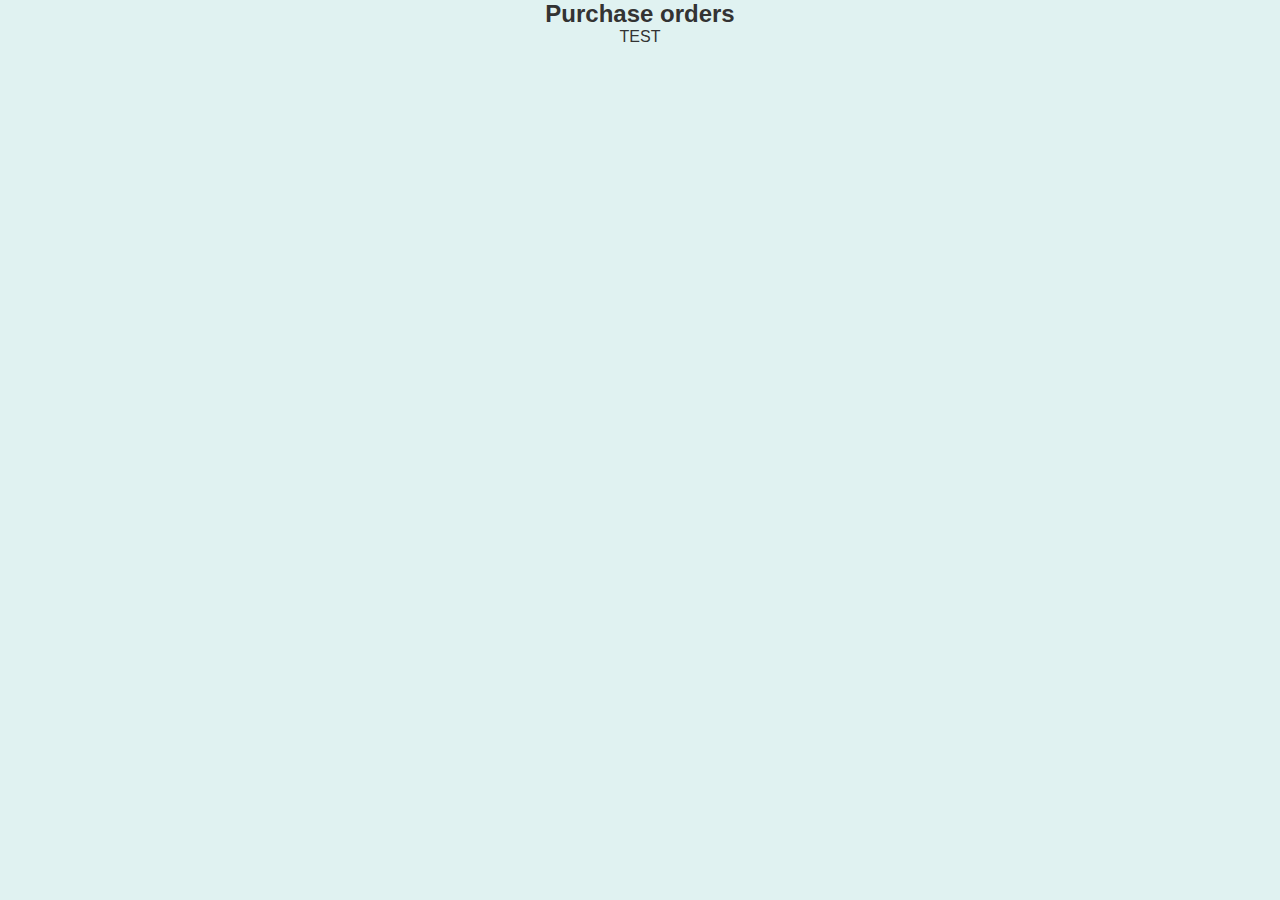
<file: pages/purchase-orders.html>
<!DOCTYPE html>
<html lang="en">
<head>
    <meta charset="UTF-8">
    <meta name="viewport" content="width=device-width, initial-scale=1.0">
    <title>Purchase orders</title>
    <link rel="stylesheet" href="../styles.css">
</head>
<body>
    <div class="content">
        <h2>Purchase orders</h2>
        <p>TEST</p>
    </div>
</body>
</html>
</file>
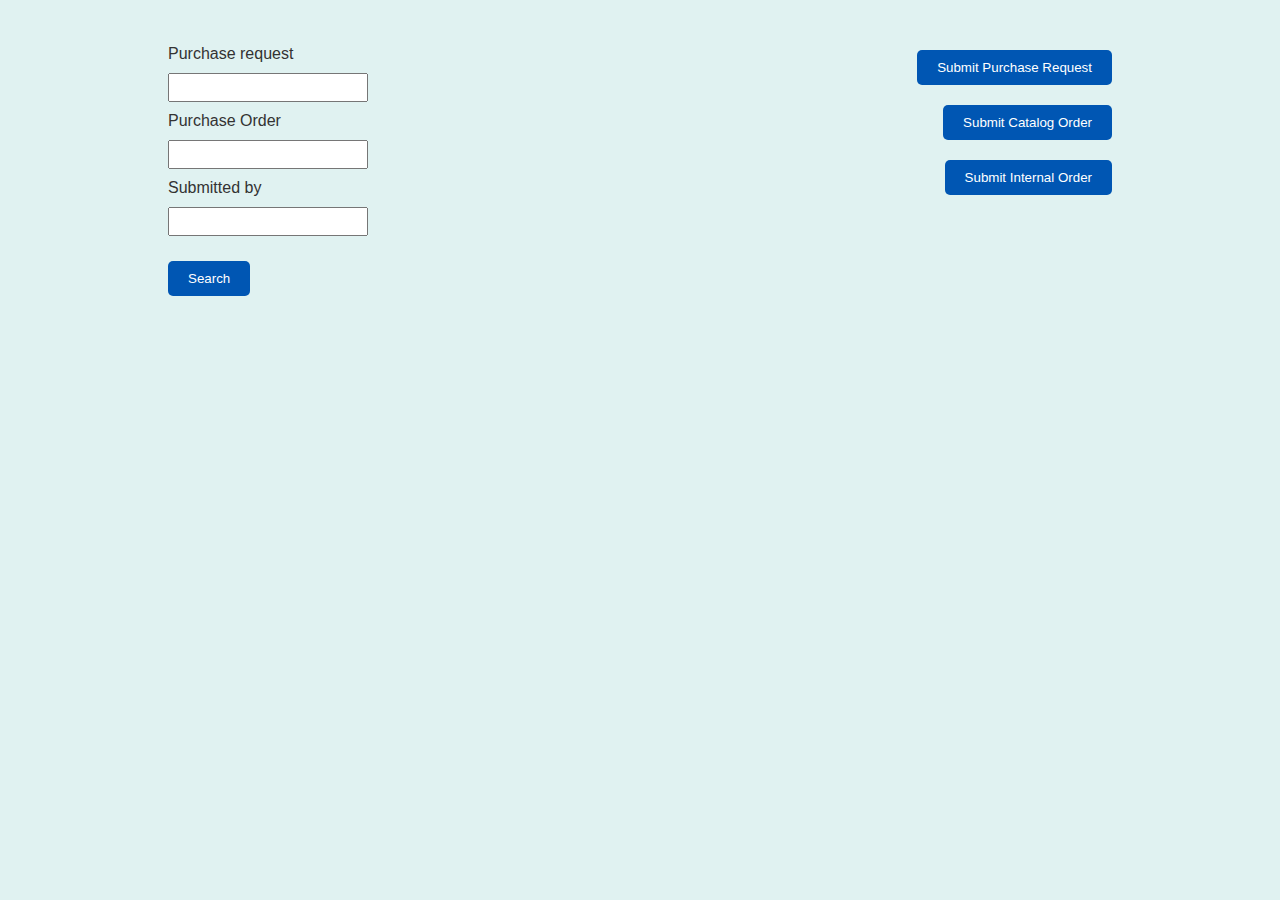
<file: pages/purchase-requests.html>
<!DOCTYPE html>
<html lang="en">
<head>
    <meta charset="UTF-8">
    <meta name="viewport" content="width=device-width, initial-scale=1.0">
    <title>Purchase Requests</title>
    <link rel="stylesheet" href="../styles.css">
    <style>
        .container {
            display: flex;
            justify-content: space-between;
        }
        .left-panel, .right-panel {
            flex: 1;
            margin: 20px;
        }
        .right-panel {
            display: flex;
            flex-direction: column;
            align-items: flex-end;
        }
        .right-panel button, .left-panel button {
            margin: 10px 0;
            padding: 10px 20px;
            background-color: #0056b3;
            color: white;
            border: none;
            border-radius: 5px;
            cursor: pointer;
        }
        .left-panel {
            display: flex;
            flex-direction: column;
            align-items: flex-start;
        }
        .left-panel label, .left-panel input {
            margin: 5px 0;
        }
        .left-panel input {
            padding: 5px;
            width: 200px;
        }
        .left-panel button {
            margin-top: 20px;
        }
    </style>
    <script>
        function loadSubmitPurchaseRequest() {
            window.location.href = 'submit-purchase-request.html';
        }
    </script>
</head>
<body>
    <div class="container">
        <div class="left-panel">
            <label for="purchase-request">Purchase request</label>
            <input type="text" id="purchase-request" name="purchase-request">
            <label for="purchase-order">Purchase Order</label>
            <input type="text" id="purchase-order" name="purchase-order">
            <label for="submitted-by">Submitted by</label>
            <input type="text" id="submitted-by" name="submitted-by">
            <button>Search</button>
        </div>
        <div class="right-panel">
            <button onclick="loadSubmitPurchaseRequest()">Submit Purchase Request</button>
            <button>Submit Catalog Order</button>
            <button>Submit Internal Order</button>
        </div>
    </div>
</body>
</html>
</file>
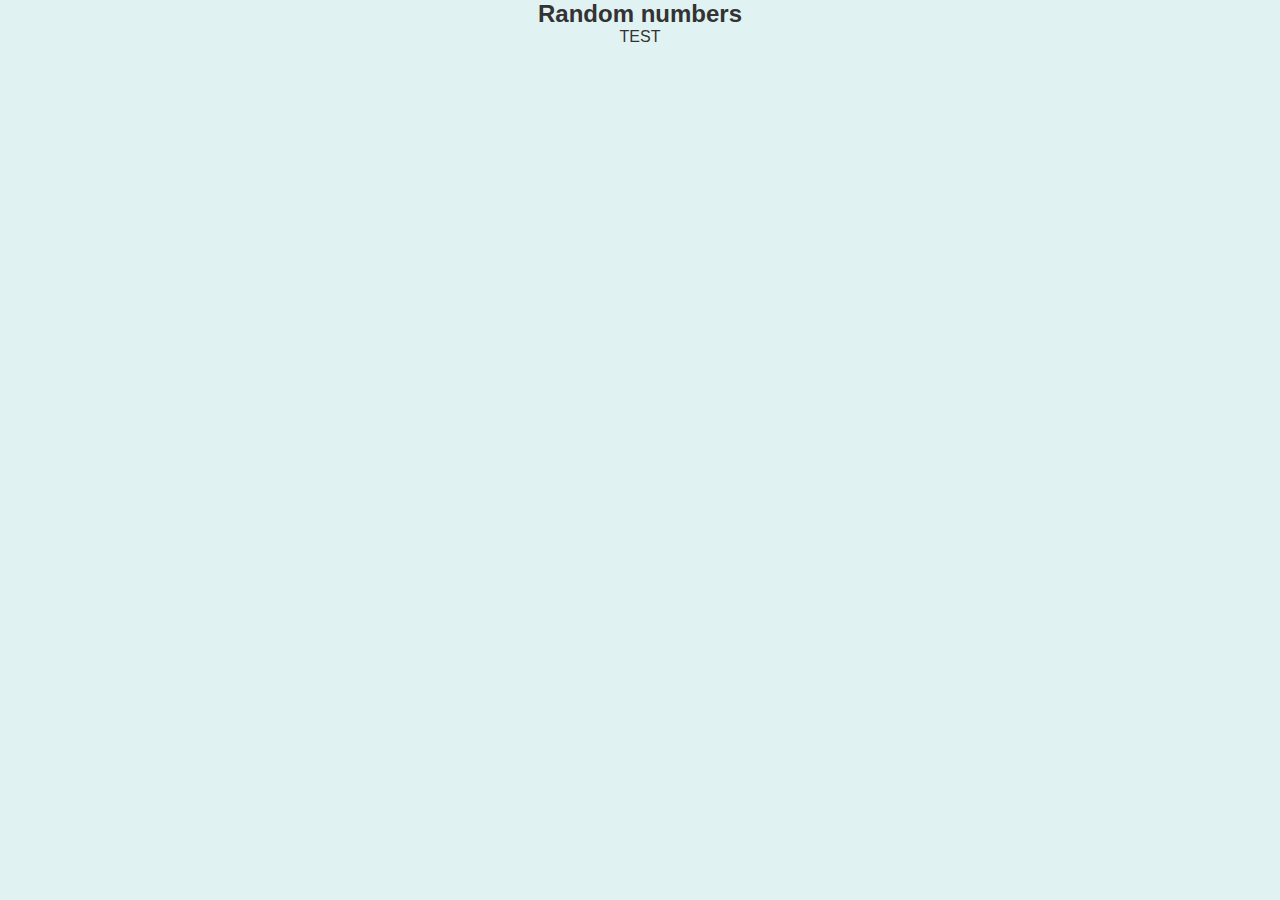
<file: pages/random-numbers.html>
<!DOCTYPE html>
<html lang="en">
<head>
    <meta charset="UTF-8">
    <meta name="viewport" content="width=device-width, initial-scale=1.0">
    <title>Random numbers</title>
    <link rel="stylesheet" href="../styles.css">
</head>
<body>
    <div class="content">
        <h2>Random numbers</h2>
        <p>TEST</p>
    </div>
</body>
</html>
</file>
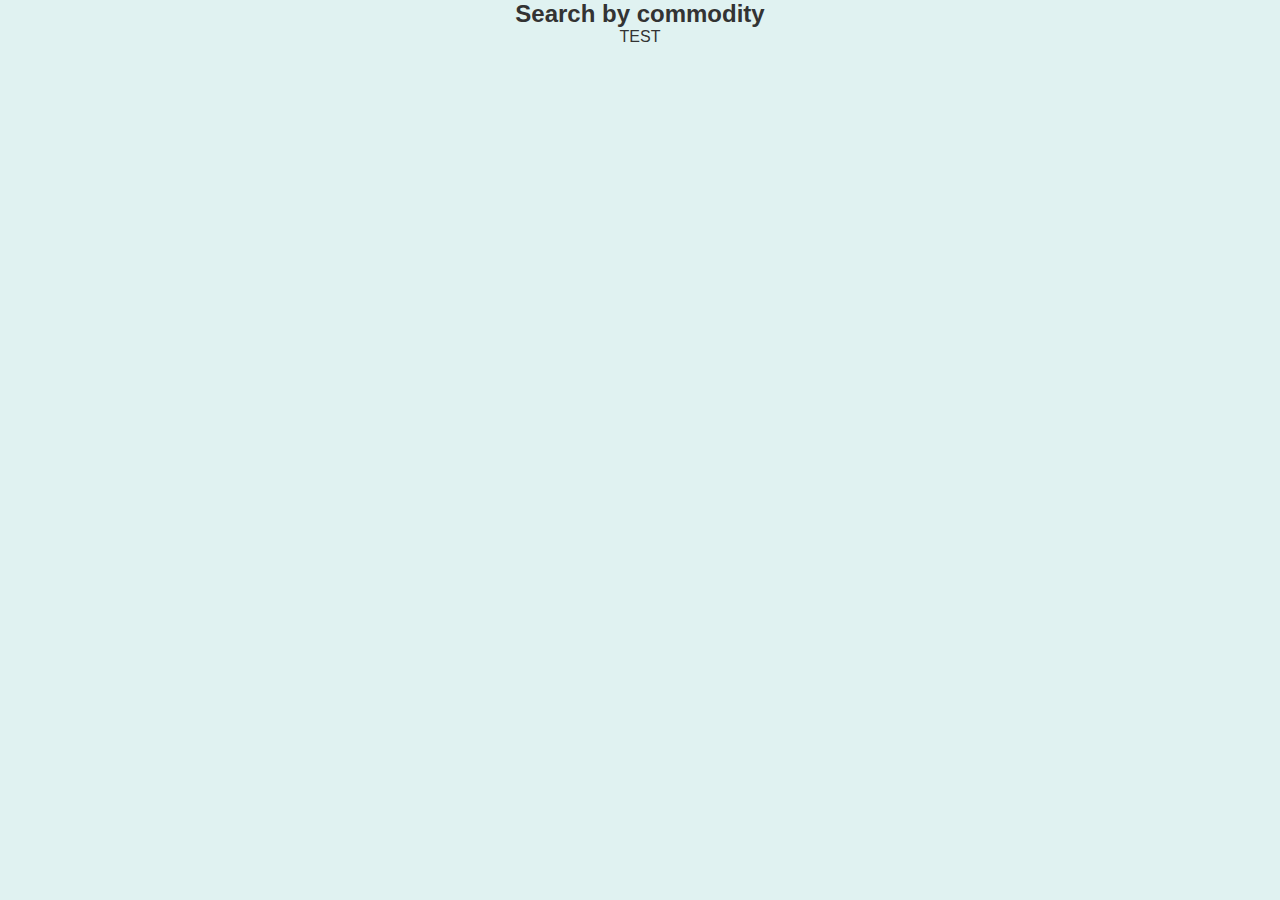
<file: pages/search-by-commodity.html>
<!DOCTYPE html>
<html lang="en">
<head>
    <meta charset="UTF-8">
    <meta name="viewport" content="width=device-width, initial-scale=1.0">
    <title>Search by commodity</title>
    <link rel="stylesheet" href="../styles.css">
</head>
<body>
    <div class="content">
        <h2>Search by commodity</h2>
        <p>TEST</p>
    </div>
</body>
</html>
</file>
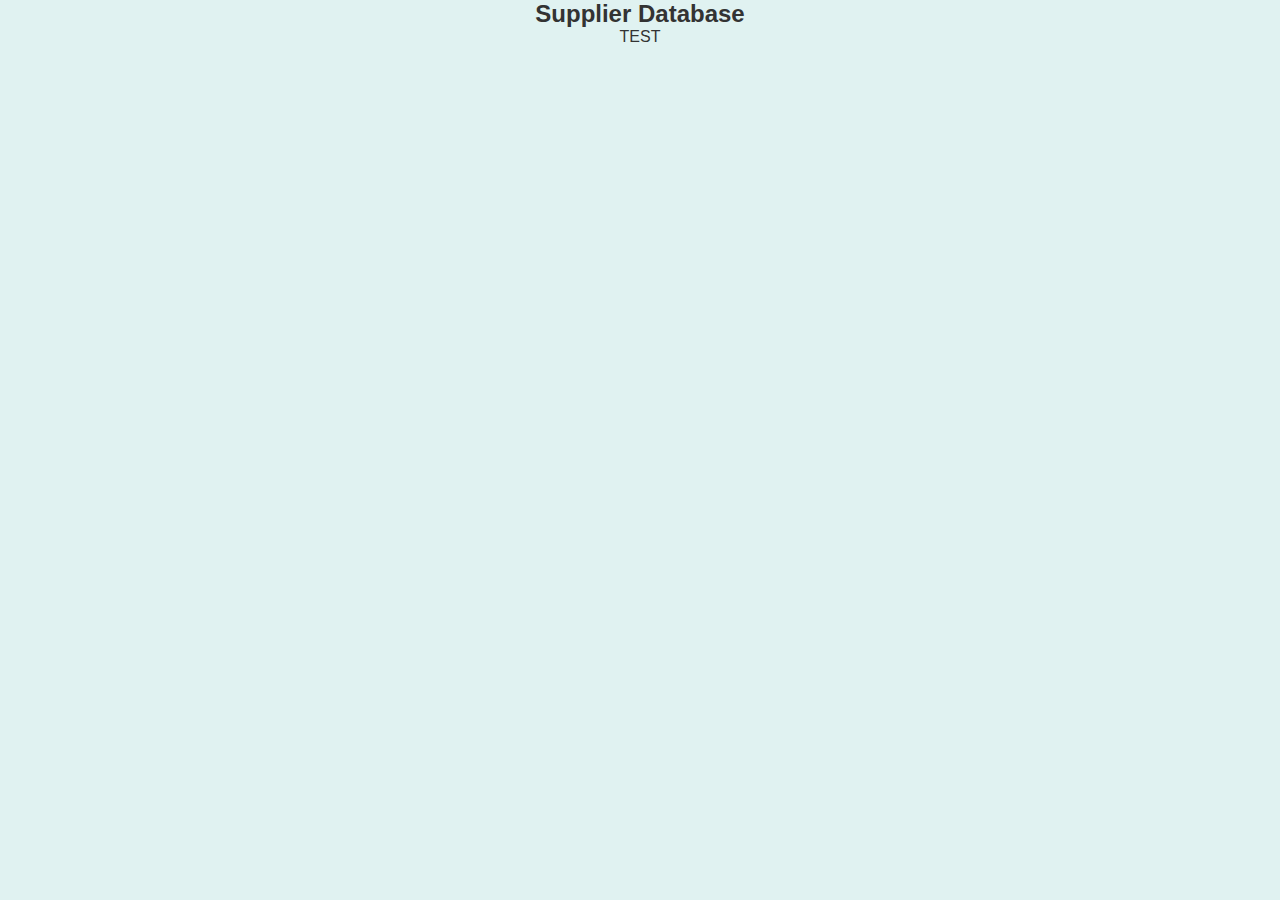
<file: pages/supplier-database.html>
<!DOCTYPE html>
<html lang="en">
<head>
    <meta charset="UTF-8">
    <meta name="viewport" content="width=device-width, initial-scale=1.0">
    <title>Supplier Database</title>
    <link rel="stylesheet" href="../styles.css">
</head>
<body>
    <div class="content">
        <h2>Supplier Database</h2>
        <p>TEST</p>
    </div>
</body>
</html>
</file>
<file: styles.css>
/* Reset and base styles */
* {
    margin: 0;
    padding: 0;
    box-sizing: border-box;
}

body {
    font-family: 'Arial', sans-serif;
    background-color: #e0f2f1; /* Light blue background color */
    color: #333;
    text-align: center;
}

.container {
    width: 80%;
    margin: 0 auto;
    padding: 20px;
}

header {
    background-color: #0056b3;
    color: #fff;
    padding: 10px 20px;
    box-shadow: 0 2px 5px rgba(0, 0, 0, 0.1);
    margin-bottom: 20px;
    text-align: left; /* Align header text to left */
}

header .site-title {
    font-size: 12px;
    font-weight: bold;
    margin: 0;
    text-align: left; /* Align text to left */
}

nav ul {
    list-style-type: none;
    padding: 0;
    text-align: center;
}

nav ul li {
    display: inline-block;
    position: relative;
    margin-right: 20px;
}

nav ul li a {
    color: #333;
    text-decoration: none;
    font-size: 18px;
    transition: all 0.3s ease;
    display: block;
    padding: 10px;
}

nav ul li a:hover {
    color: #0056b3; /* Hover color */
}

nav ul li ul.submenu {
    display: none;
    position: absolute;
    background-color: #fff;
    box-shadow: 0 4px 8px rgba(0, 0, 0, 0.1);
    z-index: 1;
    width: 200px; /* Increased submenu width */
    border-radius: 8px; /* Rounded corners */
    padding: 10px 0;
    margin-top: 5px;
    text-align: left;
    opacity: 0;
    visibility: hidden; /* Initially hidden */
    transition: opacity 0.3s ease-in-out;
}

nav ul li:hover ul.submenu {
    display: block;
    opacity: 1;
    visibility: visible;
}

nav ul li ul.submenu li {
    display: block;
}

nav ul li ul.submenu a {
    color: #333;
    padding: 12px 20px; /* Increased padding */
    font-size: 16px;
    display: block;
    text-decoration: none;
    transition: background-color 0.3s ease;
}

nav ul li ul.submenu a:hover {
    background-color: #f0f0f0; /* Hover background color */
}

main {
    padding: 20px 0;
    text-align: center;
}

.section {
    background-color: #fff;
    padding: 30px;
    margin-bottom: 20px;
    border-radius: 8px; /* Rounded corners */
    box-shadow: 0 2px 5px rgba(0, 0, 0, 0.1);
    text-align: left;
}

.iframe-container {
    margin-top: 20px;
}

iframe {
    width: 100%;
    height: 400px;
    border: none;
    box-shadow: 0 2px 5px rgba(0, 0, 0, 0.1);
    border-radius: 8px;
}

/* Form styling */
.form-row {
    display: flex;
    align-items: center;
    margin-bottom: 20px;
    padding: 10px;
}

.form-row label {
    width: 30%; /* Adjusted width for labels */
    text-align: right; /* Align labels to the right */
    margin-right: 10px;
}

.form-row input {
    flex: 1; /* Take remaining space */
    padding: 8px; /* Smaller padding */
    border: none; /* Remove border */
    border-bottom: none; /* Remove bottom border */
    border-radius: 3px;
    outline: none; /* Remove outline */
}

.buttons {
    display: flex;
    justify-content: flex-end; /* Align buttons to the right */
    margin-top: 20px;
    padding: 10px; /* Optional: Adds padding to separate buttons from form */
    border-top: 1px solid #ccc; /* Optional: Adds a top border above buttons */
}

.buttons button {
    margin-left: 10px; /* Adjust spacing between buttons */
    padding: 10px 20px; /* Larger padding for buttons */
    background-color: #0056b3;
    color: white;
    border: none;
    border-radius: 5px;
    cursor: pointer;
}
</file>
